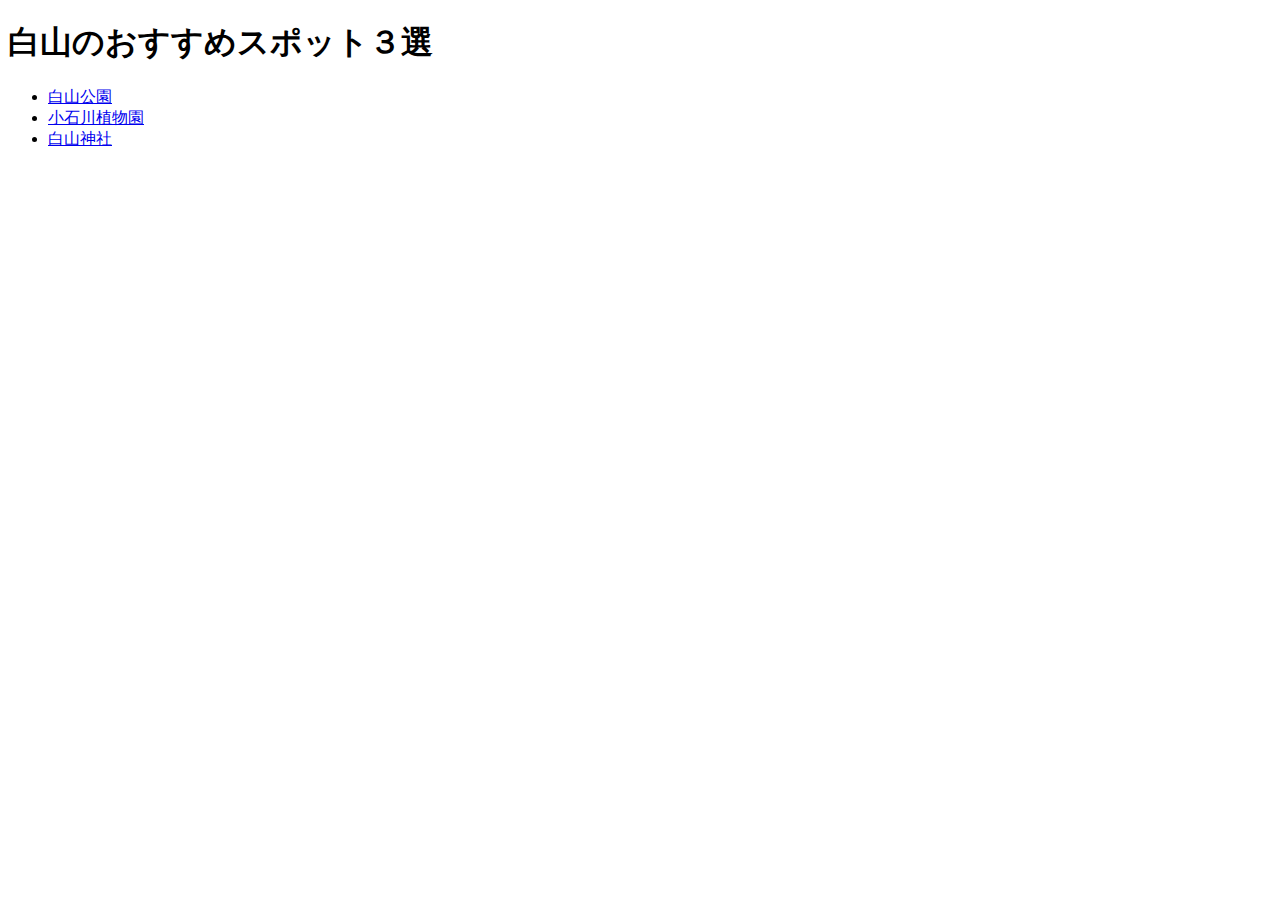
<file: index.html>
<!DOCTYPE html>
<html lang="ja">
    <head>
        <meta charset="UTF-8">
        <title>おすすめの場所</title>
        <link rel="stylesheet" href="css/index.css">
    </head>
    <body>
        <h1>白山のおすすめスポット３選</h1>
        <p class="red"></p>
        <ul>
        <li><a href="member1.html">白山公園</a></li>
        <li><a href="member2.html">小石川植物園</a></li>
        <li><a href="member3.html">白山神社</a></li>
        </ul>
    </body>
</html>
</file>
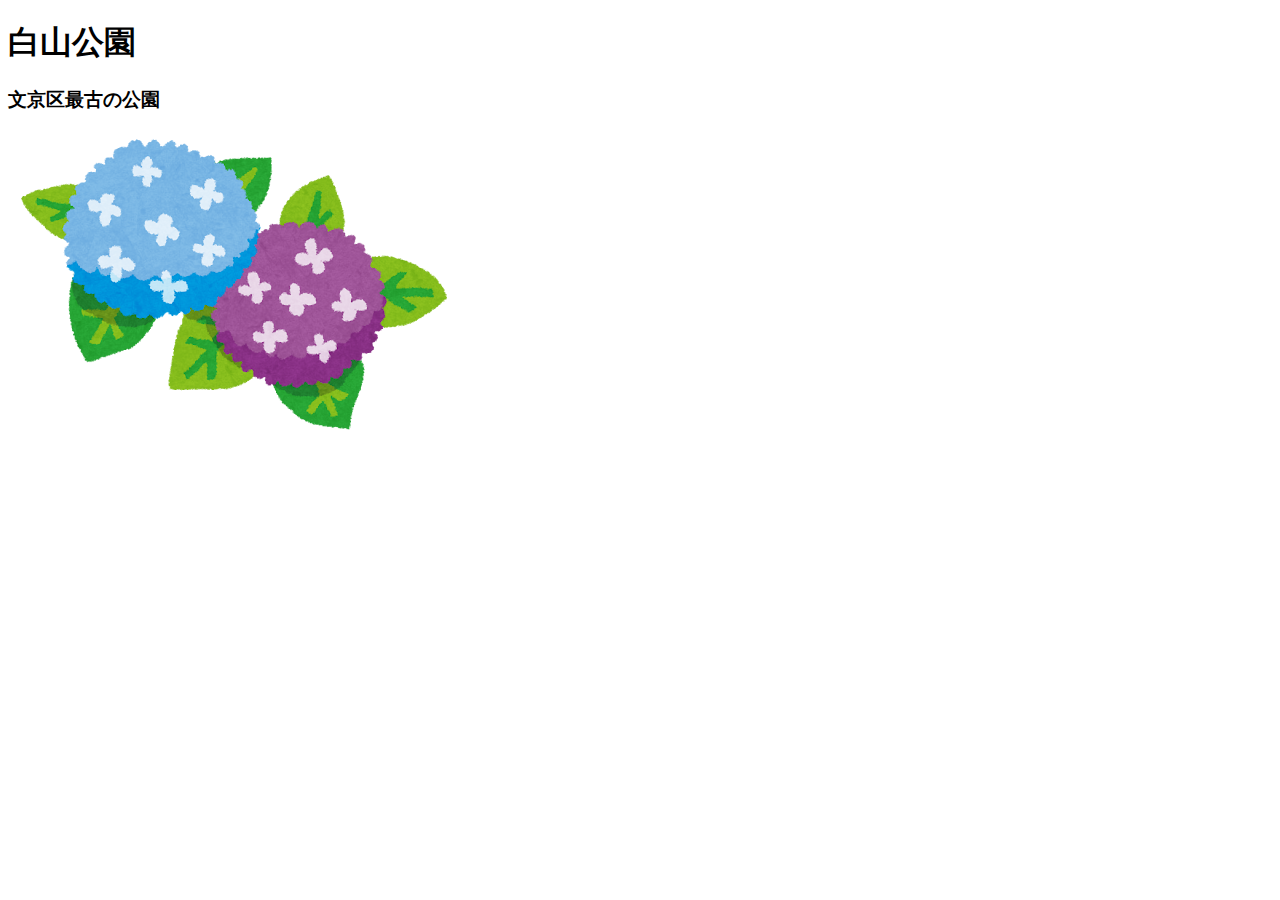
<file: member1.html>
<!DOCTYPE html>
<html lang="ja">
    <head>
        <meta charset="UTF-8">
        <title>白山公園</title>
    </head>
    <body>
        <h1>白山公園</h1>
        <h3>文京区最古の公園</h3>
        <p class="red"></p>
        <img src="images\_ajisai2.png" alt="あじさいの写真">
        <iframe src="https://www.google.com/maps/embed?pb=!4v1751602909185!6m8!1m7!1sCAoSFkNJSE0wb2dLRUlDQWdJRHF5NHZmQnc.!2m2!1d35.72213608702139!2d139.7503250109344!3f331.9721613203002!4f13.36621123773611!5f0.4000000000000002" width="70%" height="300" style="border:0;" allowfullscreen="" loading="lazy" referrerpolicy="no-referrer-when-downgrade"></iframe>
        

    </body>
</html>
</file>
<file: css/index.css>
.red{color:red;}
</file>
